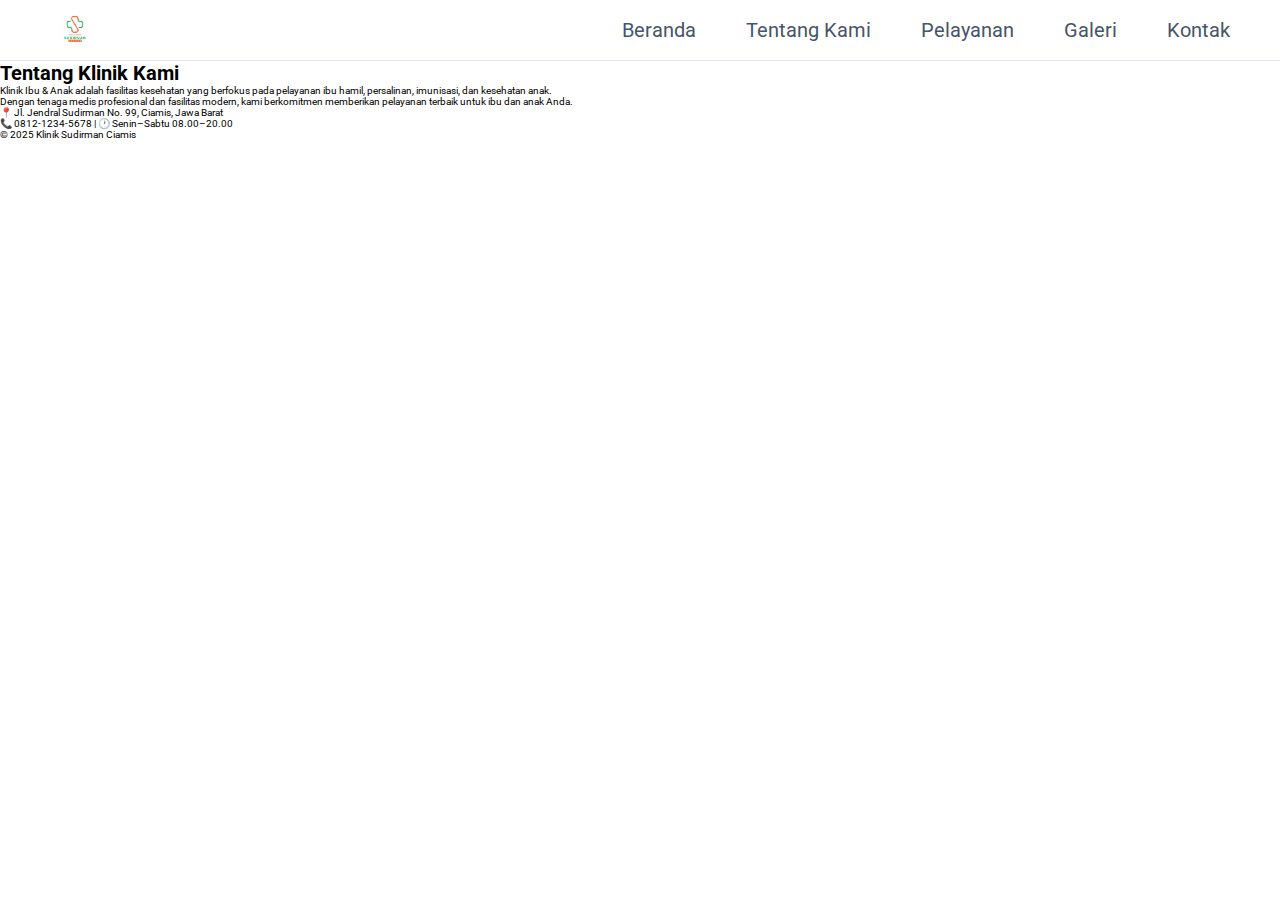
<file: about.html>
<!DOCTYPE html>
<html lang="id">

<head>
	<meta charset="UTF-8">
	<meta name="viewport" content="width=device-width, initial-scale=1">
	<title>Klinik Sudirman Ciamis</title>
	<link rel="stylesheet" href="style.css">
	<link href="https://fonts.googleapis.com/css2?family=Montserrat:wght@600&family=Open+Sans&display=swap" rel="stylesheet">
</head>

<body>
<header class="navbar-header">
		<nav class="navbar">
			<a href="#" class="nav-logo"><img src="Gallery/Logo.png" width="50" height="50"></a>
			<ul class="nav-menu">
				<li class="nav-item"><a href="index.html" class="nav-link">Beranda</a></li>
				<li class="nav-item"><a href="about.html" class="nav-link">Tentang Kami</a></li>
				<li class="nav-item"><a href="services.html" class="nav-link">Pelayanan</a></li>
				<li class="nav-item"><a href="gallery.html" class="nav-link">Galeri</a></li>
				<li class="nav-item"><a href="contact.html" class="nav-link">Kontak</a></li>
			</ul>
			<div class="hamburger">
				<span class="bar"></span>
				<span class="bar"></span>
				<span class="bar"></span>
			</div>
		</nav>
	</header>
	
	<header class="hero-header">
		  <main class="content">
    <h1>Tentang Klinik Kami</h1>
    <p>Klinik Ibu & Anak adalah fasilitas kesehatan yang berfokus pada pelayanan ibu hamil, persalinan, imunisasi, dan kesehatan anak.</p>
    <p>Dengan tenaga medis profesional dan fasilitas modern, kami berkomitmen memberikan pelayanan terbaik untuk ibu dan anak Anda.</p>
  </main>
	</header>

    
  

<!-- <section class="section form" id="form">
		<div class="container">
			<h2>Buat Janji Temu</h2>
			<form id="appointmentForm">
				<input type="text" id="name" placeholder="Nama" required>
				<input type="tel" id="phone" placeholder="No. Telepon" required>
				<select id="service" required>
					<option value="">Pilih Layanan</option>
					<option>Pemeriksaan Kehamilan</option>
					<option>Imunisasi Anak</option>
					<option>Konsultasi Laktasi</option>
					<option>Cek Tumbuh Kembang</option>
				</select>
				<input type="date" id="date" required>
				<button type="submit">Kirim</button>
			</form>
			<p id="successMessage" class="hidden">✅ Janji berhasil dikirim! Kami akan menghubungi Anda segera.</p>
		</div>
	</section>
-->
	
  <footer>
    <div class="container">
      <p>📍 Jl. Jendral Sudirman No. 99, Ciamis, Jawa Barat</p>
      <p>📞 0812-1234-5678 | 🕐 Senin–Sabtu 08.00–20.00</p>
      <p>© 2025 Klinik Sudirman Ciamis</p>
    </div>
  </footer>

	<script src="script2.js"></script>
  <!-- <script src="script.js"></script> -->
		
</body>
</html>
</file>
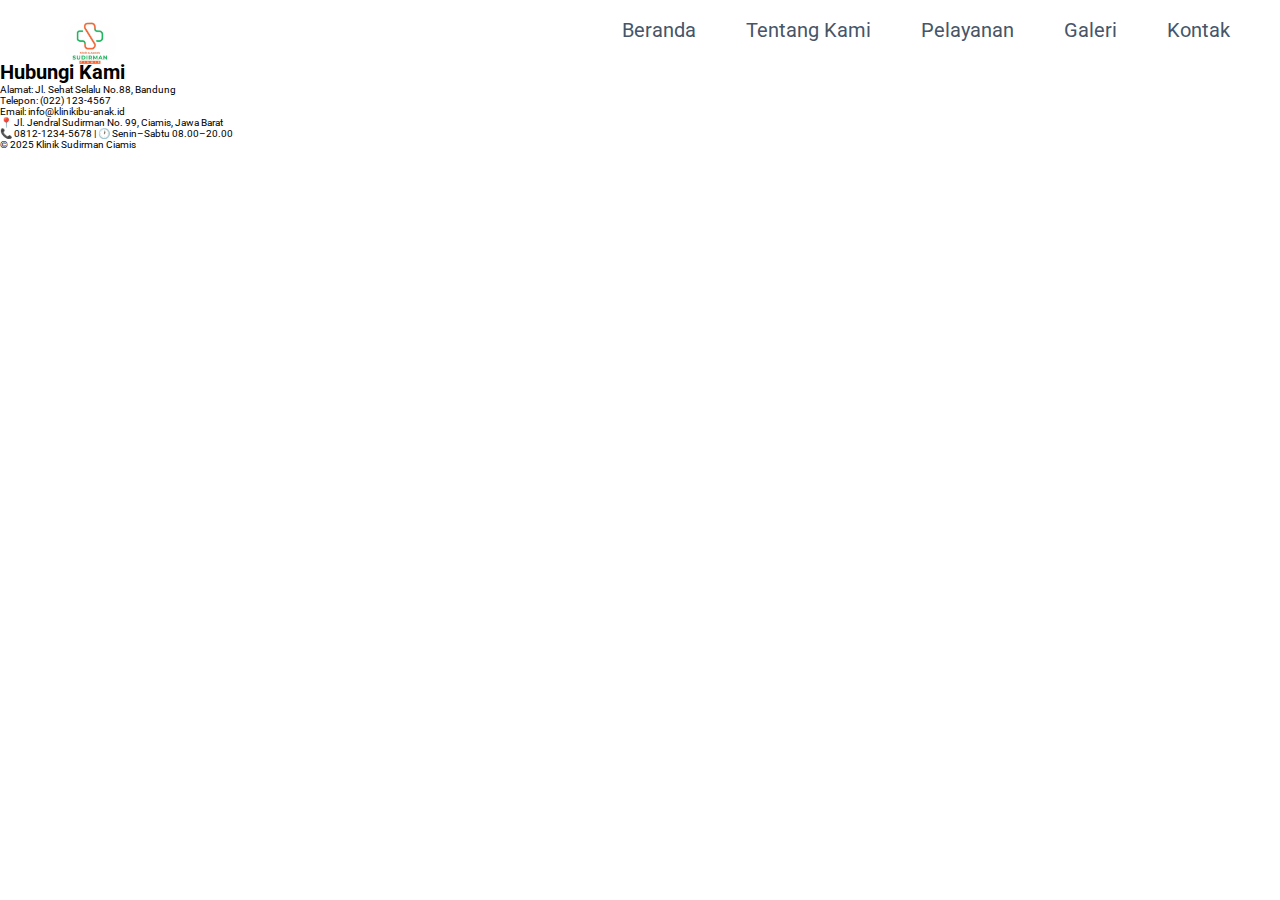
<file: contact.html>
<!DOCTYPE html>
<html lang="id">
<head>
  <meta charset="UTF-8">
  <meta name="viewport" content="width=device-width, initial-scale=1">
  <title>Klinik Sudirman Ciamis</title>
  <link rel="stylesheet" href="style.css">
  <link href="https://fonts.googleapis.com/css2?family=Montserrat:wght@600&family=Open+Sans&display=swap" rel="stylesheet">
</head>
<body>
  <header class="header">
    <nav class="navbar">
        <a href="#" class="nav-logo"><img src="Gallery/Logo.png" width="80" height="80"></a>
      <ul class="nav-menu">
        <li class="nav-item"><a href="index.html" class="nav-link">Beranda</a></li>
        <li class="nav-item"><a href="about.html" class="nav-link">Tentang Kami</a></li>
        <li class="nav-item"><a href="services.html" class="nav-link">Pelayanan</a></li>
        <li class="nav-item"><a href="gallery.html" class="nav-link">Galeri</a></li>
        <li class="nav-item"><a href="contact.html" class="nav-link">Kontak</a></li>
      </ul>
      <div class="hamburger">
        <span class="bar"></span>
        <span class="bar"></span>
        <span class="bar"></span>
            </div>
        </nav>
	

    <main class="content">
    <h1>Hubungi Kami</h1>
    <p>Alamat: Jl. Sehat Selalu No.88, Bandung</p>
    <p>Telepon: (022) 123-4567</p>
    <p>Email: info@klinikibu-anak.id</p>
	</main>
</header>

 <!-- <section class="section form" id="form">
    <div class="container">
      <h2>Buat Janji Temu</h2>
      <form id="appointmentForm">
        <input type="text" id="name" placeholder="Nama" required>
        <input type="tel" id="phone" placeholder="No. Telepon" required>
        <select id="service" required>
          <option value="">Pilih Layanan</option>
          <option>Pemeriksaan Kehamilan</option>
          <option>Imunisasi Anak</option>
          <option>Konsultasi Laktasi</option>
          <option>Cek Tumbuh Kembang</option>
        </select>
       <input type="date" id="date" required>
        <button type="submit">Kirim</button>
      </form>
      <p id="successMessage" class="hidden">✅ Janji berhasil dikirim! Kami akan menghubungi Anda segera.</p>
    </div>
  </section> -->
	
  <footer>
    <div class="container">
      <p>📍 Jl. Jendral Sudirman No. 99, Ciamis, Jawa Barat</p>
      <p>📞 0812-1234-5678 | 🕐 Senin–Sabtu 08.00–20.00</p>
      <p>© 2025 Klinik Sudirman Ciamis</p>
    </div>
  </footer>

	<script src="script2.js"></script>
 <!-- <script src="script.js"></script> -->
	
</body>
</html>
</file>
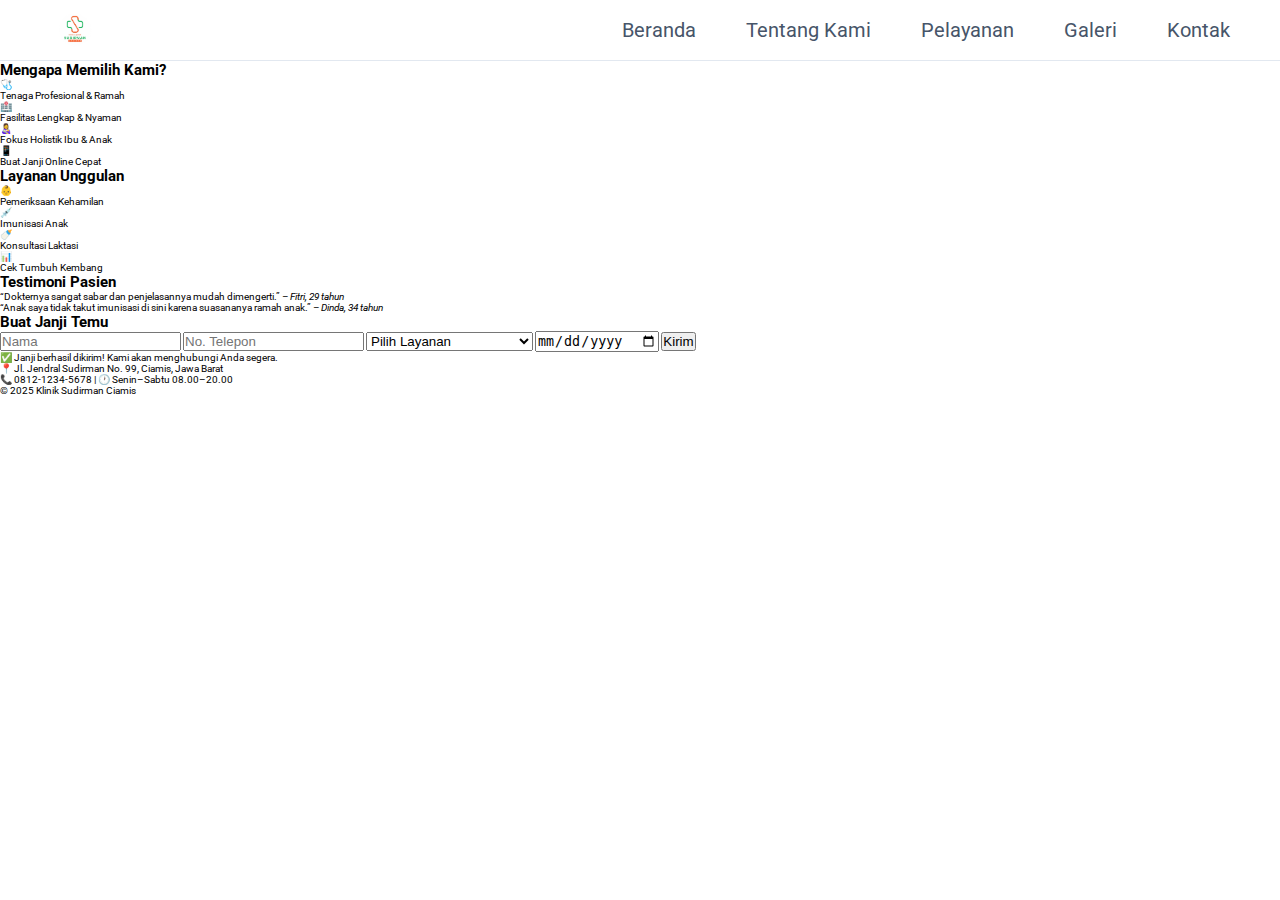
<file: services.html>
<!DOCTYPE html>
<html lang="id">

<head>
	<meta charset="UTF-8">
	<meta name="viewport" content="width=device-width, initial-scale=1">
	<title>Klinik Sudirman Ciamis</title>
	<link rel="stylesheet" href="style.css">
	<link href="https://fonts.googleapis.com/css2?family=Montserrat:wght@600&family=Open+Sans&display=swap" rel="stylesheet">
</head>

<body>
<header class="navbar-header">
		<nav class="navbar">
			<a href="#" class="nav-logo"><img src="Gallery/Logo.png" width="50" height="50"></a>
			<ul class="nav-menu">
				<li class="nav-item"><a href="index.html" class="nav-link">Beranda</a></li>
				<li class="nav-item"><a href="about.html" class="nav-link">Tentang Kami</a></li>
				<li class="nav-item"><a href="services.html" class="nav-link">Pelayanan</a></li>
				<li class="nav-item"><a href="gallery.html" class="nav-link">Galeri</a></li>
				<li class="nav-item"><a href="contact.html" class="nav-link">Kontak</a></li>
			</ul>
			<div class="hamburger">
				<span class="bar"></span>
				<span class="bar"></span>
				<span class="bar"></span>
			</div>
		</nav>
	</header>

  <section class="section why">
    <div class="container">
      <h2>Mengapa Memilih Kami?</h2>
      <div class="grid-4">
        <div class="card">🩺<p>Tenaga Profesional & Ramah</p></div>
        <div class="card">🏥<p>Fasilitas Lengkap & Nyaman</p></div>
        <div class="card">👩‍🍼<p>Fokus Holistik Ibu & Anak</p></div>
        <div class="card">📱<p>Buat Janji Online Cepat</p></div>
      </div>
    </div>
  </section>

  <section class="section services">
    <div class="container">
      <h2>Layanan Unggulan</h2>
      <div class="grid-4">
        <div class="card">👶<p>Pemeriksaan Kehamilan</p></div>
        <div class="card">💉<p>Imunisasi Anak</p></div>
        <div class="card">🍼<p>Konsultasi Laktasi</p></div>
        <div class="card">📊<p>Cek Tumbuh Kembang</p></div>
      </div>
    </div>
  </section>

  <section class="section testimonial">
    <div class="container">
      <h2>Testimoni Pasien</h2>
      <blockquote>
        “Dokternya sangat sabar dan penjelasannya mudah dimengerti.”  
        <cite>– Fitri, 29 tahun</cite>
      </blockquote>
      <blockquote>
        “Anak saya tidak takut imunisasi di sini karena suasananya ramah anak.”  
        <cite>– Dinda, 34 tahun</cite>
      </blockquote>
    </div>
  </section>

  <section class="section form" id="form">
    <div class="container">
      <h2>Buat Janji Temu</h2>
      <form id="appointmentForm">
        <input type="text" id="name" placeholder="Nama" required>
        <input type="tel" id="phone" placeholder="No. Telepon" required>
        <select id="service" required>
          <option value="">Pilih Layanan</option>
          <option>Pemeriksaan Kehamilan</option>
          <option>Imunisasi Anak</option>
          <option>Konsultasi Laktasi</option>
          <option>Cek Tumbuh Kembang</option>
        </select>
       <input type="date" id="date" required>
        <button type="submit">Kirim</button>
      </form>
      <p id="successMessage" class="hidden">✅ Janji berhasil dikirim! Kami akan menghubungi Anda segera.</p>
    </div>
  </section>

  <footer>
    <div class="container">
      <p>📍 Jl. Jendral Sudirman No. 99, Ciamis, Jawa Barat</p>
      <p>📞 0812-1234-5678 | 🕐 Senin–Sabtu 08.00–20.00</p>
      <p>© 2025 Klinik Sudirman Ciamis</p>
    </div>
  </footer>

	<script src="script2.js"></script>
  <script src="script.js"></script>
</body>
</html>
</file>
<file: style.css>
@import url('https://fonts.googleapis.com/css2?family=Roboto:ital,wght@0,500;1,400&display=swap');
* {
    margin: 0;
    padding: 0;
    box-sizing: border-box;
}
html {
    font-size: 62.5%;
    font-family: 'Roboto', sans-serif;
}
li {
    list-style: none;
}
a {
    text-decoration: none;
}


.navbar-header {
  border-bottom: 1px solid #E2E8F0;
  position: sticky;
  top: 0;
  z-index: 1000;
  background-color: #fff;
}

.navbar {
  max-width: 1200px; /* ganti sesuai kebutuhan, misal 960px */
  margin: 0 auto;
  padding: 0.5rem 1rem;
  display: flex;
  align-items: center;
  justify-content: space-between;
}


.hamburger {
    display: none;
}

.bar {
    display: block;
    width: 25px;
    height: 3px;
    margin: 5px auto;
    -webkit-transition: all 0.3s ease-in-out;
    transition: all 0.3s ease-in-out;
    background-color: #101010;
}

.nav-menu { display: flex; justify-content: space-between; align-items: center; }
.nav-item {
margin-left: 5rem;
}

.nav-link{
font-size: 2rem;
font-weight: 400;
color: #475569;
}

.nav-link:hover{
color: #475569;
}

.nav-logo {
font-size: 2.1rem;
font-weight: 50;
height: 50px;
color: #482ff7;
}

@media only screen and (max-width: 768px) {
.nav-menu {
position: fixed;
left: -100%;
top: 1rem;
flex-direction: column;
background-color: #fff;
width: 100%;
border-radius: 10px;
text-align: center;
transition: 0.3s;
box-shadow:
0 10px 27px rgba(0, 0, 0, 0.05);
}
  .nav-menu.active {
    left: 0;
}

.nav-item {
    margin: 2.5rem 0;
}

.hamburger {
    display: block;
    cursor: pointer;
}
  .hamburger.active .bar:nth-child(2) {
    opacity: 0;
}

.hamburger.active .bar:nth-child(1) {
    transform: translateY(8px) rotate(45deg);
}

.hamburger.active .bar:nth-child(3) {
    transform: translateY(-8px) rotate(-45deg);
}
  



body {
  margin: 0;
  font-family: 'Open Sans', sans-serif;
  line-height: 1.6;
  background: #fff;
  color: #333;
}

.container {
  max-width: 960px;
  margin: auto;
  padding: 20px;
  text-align: center;
}

/* Header dengan background image */
.hero-header {
  background-image: url(Gallery/Background.png);
  background-size: cover;
  background-position: center;
  color: #F77346;
  padding: 80px 20px; /* sesuaikan paddingnya */
}

/*hero-header {
  background: #1CB65F;
	background-image: url(Background.png);
  background-position: center;
  background-size: cover;
  color: #F77346;
  padding: 40px 20px;
}
*/

header h1 {
  font-family: 'Montserrat', sans-serif;
  font-size: 32px;
}

header p {
  margin-top: 10px;
  font-size: 18px;
}

.cta-buttons a {
  display: inline-block;
  margin: 10px;
  padding: 12px 24px;
  border-radius: 5px;
  text-decoration: none;
  font-weight: bold;
}

.btn-primary {
  background: #1CB65F;
  color: #fff;
}

.btn-secondary {
  background: #fff;
  color: #1CB65F;
  border: 2px solid #1CB65F;
}

.section {
  padding: 40px 20px;
}

h2 {
  font-family: 'Montserrat', sans-serif;
  font-size: 24px;
  margin-bottom: 20px;
}

.grid-4 {
  display: grid;
  grid-template-columns: repeat(auto-fit, minmax(150px, 1fr));
  gap: 20px;
}

.card {
  background: #F1A78D;
  padding: 20px;
  border-radius: 8px;
  font-size: 18px;
}

blockquote {
  font-style: italic;
  background: #f3f3f3;
  padding: 20px;
  border-left: 5px solid #f3f3f3;
  margin: 20px 0;
}

form {
  display: flex;
  flex-direction: column;
  gap: 15px;
  max-width: 400px;
  margin: auto;
}

form input, form select {
  padding: 10px;
  border-radius: 5px;
  border: 1px solid #ccc;
}

form button {
  background: #F77346;
  color: #fff;
  padding: 12px;
  border: none;
  border-radius: 5px;
  cursor: pointer;
}

footer {
  background: #32B761;
  color: #fff;
  padding: 20px;
  font-size: 14px;
}
.hidden {
  display: none;
  margin-top: 20px;
  color: green;
  font-weight: bold;
}
.hidden {
  display: none;
}

.whatsapp-float {
  position: fixed;          /* stay ketika di-scroll */
  bottom: 20px;             /* dari bawah */
  right: 20px;              /* dari kanan */
  z-index: 9999;            /* pastikan di atas elemen lain */
  background-color: #25d366;
  border-radius: 50%;
  padding: 10px;
  box-shadow: 0 4px 6px rgba(0,0,0,0.3);
  transition: transform 0.2s;
}

.whatsapp-float img {
  width: 40px;
  height: 40px;
  display: block;
}

.whatsapp-float:hover {
  transform: scale(1.1);
}
</file>
